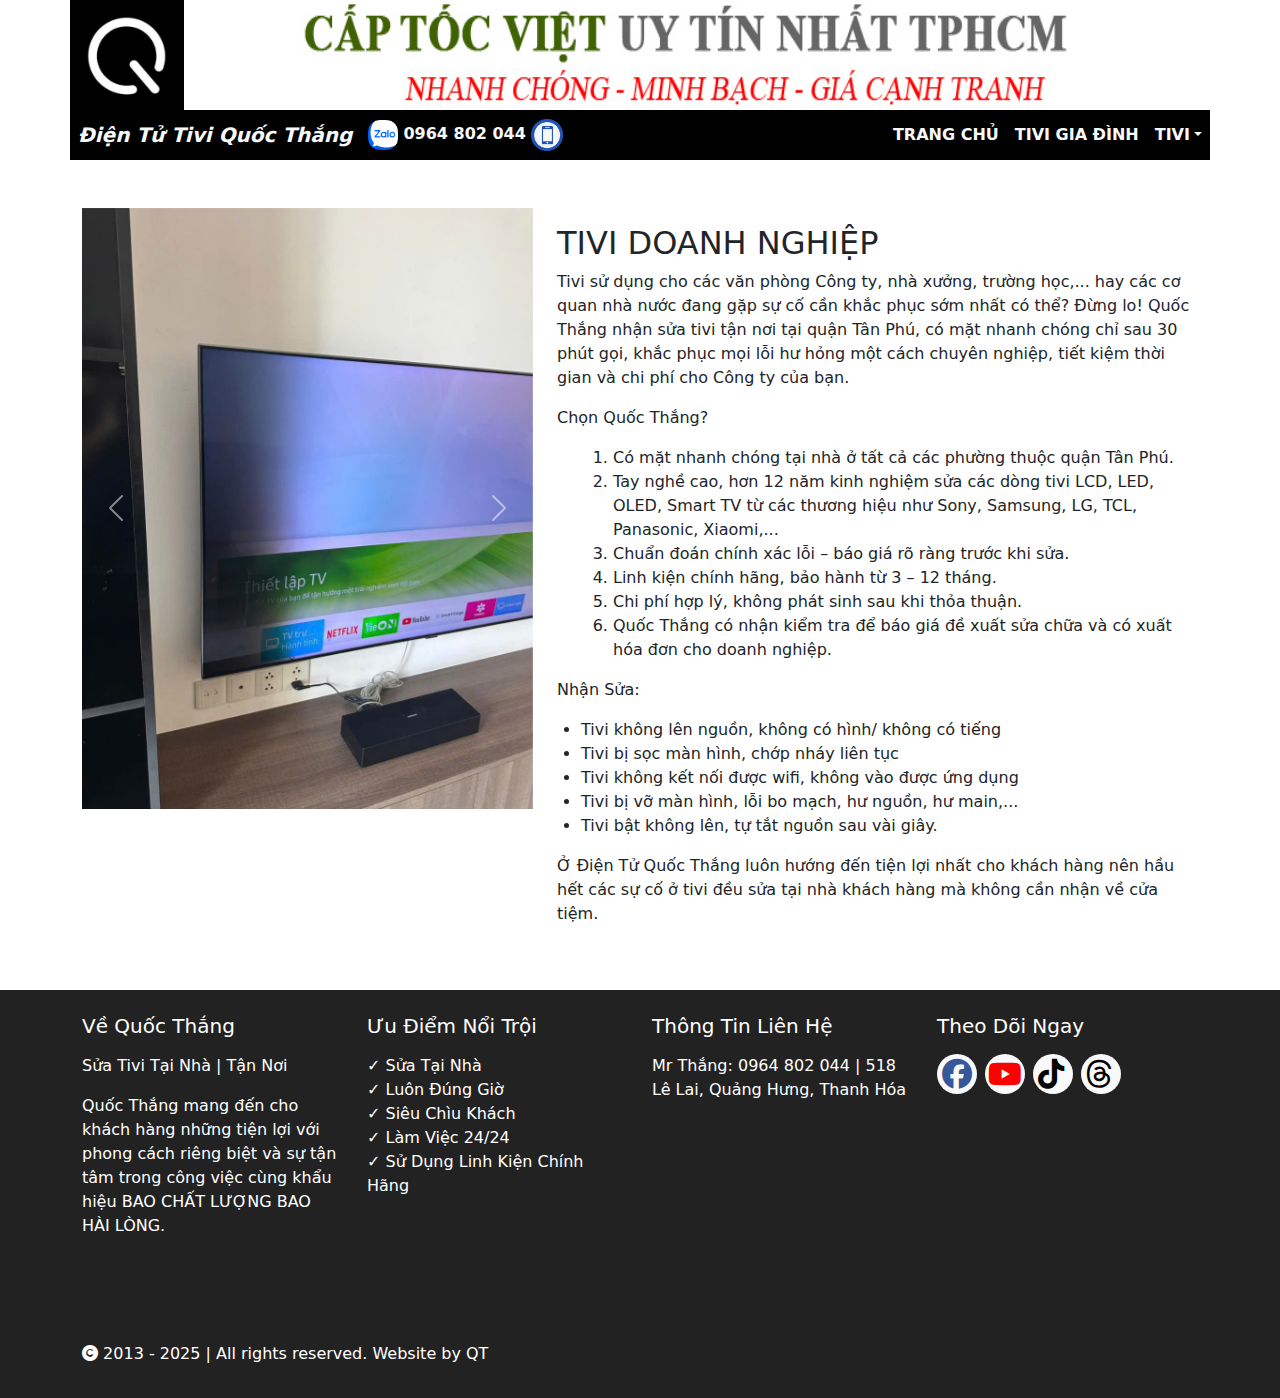
<file: tivi-doanh-nghiep.html>
<!DOCTYPE html>
<html lang="en">
<head>
    <meta charset="UTF-8">
    <meta name="viewport" content="width=device-width, initial-scale=1.0">
    <title>Điện Tử Quốc Thắng</title>
    <link rel="stylesheet" href="./css/style.css">
    <link rel="stylesheet" href="./css/detail.css">
    <link rel="stylesheet" href="https://cdnjs.cloudflare.com/ajax/libs/font-awesome/6.7.2/css/all.min.css">
    <link rel="stylesheet"  href="https://cdn.jsdelivr.net/npm/swiper@11/swiper-bundle.min.css"/>
    <script src="https://cdn.jsdelivr.net/npm/swiper@11/swiper-bundle.min.js"></script>
    <link href="https://cdn.jsdelivr.net/npm/bootstrap@5.3.0/dist/css/bootstrap.min.css" rel="stylesheet">
</head>
<body>
    <div class="container p-0">
        <div class="banner ">
            <div class="d-flex">
    
                <img src="./img/logo.png" alt="" class="logo" width="10%">
                <img src="./img/captocviet_sl1062.jpg" alt="" class="slogan" width="90%">
            </div>
        </div>
    </div>
    <!-- Header -->
    <div class="container header bg-color-primary">
        <nav class="navbar navbar-expand-lg p-0">
            <img src="./img/logo.png" alt="" class="logo d-none" >
            <a class="navbar-brand m-0 ps-2 pe-2 fst-italic fw-bold text-light" href="./index.html">
                Điện Tử Tivi Quốc Thắng
            </a>
            <div class="info p-2">
                <a href="https://zalo.me/0964802044">
                    <img src="./img/icon-zalo.png" alt="Zalo"  class="zalo">
                    <strong class="text-light">0964 802 044</strong>
                </a>
                <a href="tel:0964802044" >
                    <img src="./img/phone.png" alt="Call" class="call">
                </a>
            </div>
            <button class="navbar-toggler" type="button" data-bs-toggle="offcanvas" data-bs-target="#mobileMenu" aria-controls="mobileMenu">
                <i class="fa-solid fa-bars"></i>
            </button>
            <div class="offcanvas offcanvas-start bg-color-primary " tabindex="-1" id="mobileMenu">
                <div class="offcanvas-header">
                    <h5 class="offcanvas-title text-light">ĐIỆN TỬ TIVI Quốc Thắng</h5>
                    <button type="button" class="btn-close" data-bs-dismiss="offcanvas"></button>
                </div>
                <div class="offcanvas-body justify-content-end">
                    <ul class="navbar-nav">
                        <li class="nav-item">
                            <a class="nav-link active text-light" href="./index.html">TRANG CHỦ</a>
                        </li>
                        <li class="nav-item">
                            <a class="nav-link text-light" href="./tivi-gia-dinh.html">TIVI GIA ĐÌNH</a>
                        </li>
                        <li class="nav-item dropdown">
                            <a class="nav-link dropdown-toggle text-light" data-bs-toggle="dropdown" href="#" role="button" aria-expanded="false">TIVI</a>
                            <ul class="dropdown-menu text-light">
                              <li><a class="dropdown-item" href="./tivi-gia-dinh.html">TIVI Gia Đình</a></li>
                              <li><a class="dropdown-item" href="./tivi-doanh-nghiep.html">TIVI Doanh Nghiệp</a></li>
                              <li><a class="dropdown-item" href="./tivi-quang-cao.html">TIVI Quảng Cáo</a></li>
                            </ul>
                          </li>
                        
                    </ul>
                </div>
            </div>
        </nav>
    </div>
    <div class="container my-5">
        <div class="row">
            <!-- Hình ảnh -->
            <div class="col-12 col-md-6 col-lg-5">
                <div id="carouselExampleInterval" class="carousel slide" data-bs-ride="carousel">
                    <div class="carousel-inner">
                        <div class="carousel-item active" data-bs-interval="10000">
                            <img src="./img/tivi-1.jpg" class="d-block w-100" alt="...">
                        </div>
                        <div class="carousel-item" data-bs-interval="2000">
                            <img src="./img/tivi-2.jpg" class="d-block w-100" alt="...">
                        </div>
                        <div class="carousel-item">
                            <img src="./img/tivi-3.jpg" class="d-block w-100" alt="...">
                        </div>
                        <div class="carousel-item">
                            <img src="./img/tivi-4.jpg" class="d-block w-100" alt="...">
                        </div>
                        <div class="carousel-item">
                            <img src="./img/tivi-5.jpg" class="d-block w-100" alt="...">
                        </div>
                        <div class="carousel-item">
                            <img src="./img/tivi-6.jpg" class="d-block w-100" alt="...">
                        </div>
                        <div class="carousel-item" data-bs-interval="2000">
                            <img src="./img/tivi-7.jpg" class="d-block w-100" alt="...">
                        </div>
                        <div class="carousel-item">
                            <img src="./img/tivi-8.jpg" class="d-block w-100" alt="...">
                        </div>
                        <div class="carousel-item">
                            <img src="./img/tivi-9.jpg" class="d-block w-100" alt="...">
                        </div>
                        <div class="carousel-item">
                            <img src="./img/tivi-10.jpg" class="d-block w-100" alt="...">
                        </div>
                        <div class="carousel-item">
                            <img src="./img/tivi-11.jpg" class="d-block w-100" alt="...">
                        </div>
                        <div class="carousel-item">
                            <img src="./img/tivi-12.jpg" class="d-block w-100" alt="...">
                        </div>
                        <div class="carousel-item">
                            <img src="./img/tivi-13.jpg" class="d-block w-100" alt="...">
                        </div>
                    </div>
                    <button class="carousel-control-prev" type="button" data-bs-target="#carouselExampleInterval" data-bs-slide="prev">
                      <span class="carousel-control-prev-icon" aria-hidden="true"></span>
                      <span class="visually-hidden">Previous</span>
                    </button>
                    <button class="carousel-control-next" type="button" data-bs-target="#carouselExampleInterval" data-bs-slide="next">
                      <span class="carousel-control-next-icon" aria-hidden="true"></span>
                      <span class="visually-hidden">Next</span>
                    </button>
                  </div>
            </div>

            <!-- Nội dung -->
            <div class="col-12 col-md-6 col-lg-7">
                <div class="content-box mt-3">
                    <h2>TIVI DOANH NGHIỆP</h2>
                    <p>Tivi sử dụng cho các văn phòng Công ty, nhà xưởng, trường học,... hay các cơ quan nhà nước đang gặp sự cố cần khắc phục sớm nhất có thể? Đừng lo! Quốc Thắng nhận sửa tivi tận nơi tại quận Tân Phú, có mặt nhanh chóng chỉ sau 30 phút gọi, khắc phục mọi lỗi hư hỏng một cách chuyên nghiệp, tiết kiệm thời gian và chi phí cho Công ty của bạn.</p>
                    <p>Chọn Quốc Thắng?</p>
                    <ol class="ms-4">
                        <li>
                            Có mặt nhanh chóng tại nhà ở tất cả các phường thuộc quận Tân Phú.
                        </li>
                        <li>
                            Tay nghề cao, hơn 12 năm kinh nghiệm sửa các dòng tivi LCD, LED, OLED, Smart TV từ các thương hiệu như Sony, Samsung, LG, TCL, Panasonic, Xiaomi,...
                        </li>
                        <li>
                            Chuẩn đoán chính xác lỗi – báo giá rõ ràng trước khi sửa.
                        </li>
                        <li>
                            Linh kiện chính hãng, bảo hành từ 3 – 12 tháng.
                        </li>
                        <li>
                            Chi phí hợp lý, không phát sinh sau khi thỏa thuận.
                        </li>
                        <li>
                            Quốc Thắng có nhận kiểm tra để báo giá đề xuất sửa chữa và có xuất hóa đơn cho doanh nghiệp.
                        </li>
                    </ol>
                    <p>Nhận Sửa:</p>
                    <ul class="ms-4">
                        <li>
                            Tivi không lên nguồn, không có hình/ không có tiếng
                        </li>
                        <li>
                            Tivi bị sọc màn hình, chớp nháy liên tục
                        </li>
                        <li>
                            Tivi không kết nối được wifi, không vào được ứng dụng
                        </li>
                        <li>
                            Tivi bị vỡ màn hình, lỗi bo mạch, hư nguồn, hư main,...
                        </li>
                        <li>
                            Tivi bật không lên, tự tắt nguồn sau vài giây.
                        </li>
                    </ul>
                    <p>Ở Điện Tử Quốc Thắng luôn hướng đến tiện lợi nhất cho khách hàng nên hầu hết các sự cố ở tivi đều sửa tại nhà khách hàng mà không cần nhận về cửa tiệm.</p>
                </div>
            </div>
        </div>
    </div>
    <footer class="bg-color-second text-white py-4">
        <div class="container">
            <div class="row">
            <!-- Về Chúng Tôi -->
                <div class="col-md-3">
                    <h5 class="mb-3">Về Quốc Thắng</h5>
                    <p>Sửa Tivi Tại Nhà | Tận Nơi</p>
                    <p>Quốc Thắng mang đến cho khách hàng những tiện lợi với phong cách riêng biệt và sự tận tâm trong công việc cùng khẩu hiệu BAO CHẤT LƯỢNG BAO HÀI LÒNG.</p>
                </div>
        
                <!-- Ưu Điểm Nổi Trội -->
                <div class="col-md-3">
                <h5 class="mb-3">Ưu Điểm Nổi Trội</h5>
                <ul class="list-unstyled">
                    <li>✓ Sửa Tại Nhà</li>
                    <li>✓ Luôn Đúng Giờ</li>
                    <li>✓ Siêu Chìu Khách</li>
                    <li>✓ Làm Việc 24/24</li>
                    <li>✓ Sử Dụng Linh Kiện Chính Hãng</li>
                </ul>
                </div>
        
                <!-- Thông Tin Liên Hệ -->
                <div class="col-md-3">
                    <h5 class="mb-3">Thông Tin Liên Hệ</h5>
                    <p>Mr Thắng: 0964 802 044 | 518 Lê Lai, Quảng Hưng, Thanh Hóa</p>
                    <div class="map-container" style="position: relative; overflow: hidden; height: 200px;">
                        <iframe
                            src="https://www.google.com/maps/embed?pb=!1m18!1m12!1m3!1d3754.160400486462!2d105.79877789999999!3d19.7907954!2m3!1f0!2f0!3f0!3m2!1i1024!2i768!4f13.1!3m3!1m2!1s0x3136571f70b2e965%3A0xfac7b99a1d546a56!2zU-G7rEEgVElWSSDhu54gVEhBTkggSMOTQSB8IFPhu6xBIFRJVkkgR-G6pk4gxJDDglkgfCBDSFVZw4pOIFPhu6xBIFRJVkkgVOG6rE4gTsagSSAtIFThuqBJIE5Iw4AgS0jDgUNIIEjDgE5HIHwgTcOATiBIw4xOSCAtIMSQw4hOIExFRCAtIEJPIE3huqBDSA!5e0!3m2!1svi!2s!4v1750686180565!5m2!1svi!2s"
                            width="100%" height="100%" style="border: 0;" allowfullscreen="" loading="lazy"
                            referrerpolicy="no-referrer-when-downgrade"></iframe>
                    </div>
                </div>
        
                <!-- Theo Dõi Chúng Tôi -->
                <div class="col-md-3">
                    <h5 class="mb-3">Theo Dõi Ngay</h5>
                    <div class="d-flex logo">
                        <a href="https://www.facebook.com/chamlaco" class="bg-light rounded-circle btn-sm me-2"><i class="fa-brands fa-facebook logo-facebook"></i></i></a>
                        <a href="#" class="bg-light rounded-circle btn-sm me-2"><i class="fa-brands fa-youtube logo-youtube"></i></a>
                        <a href="#" class="bg-light rounded-circle btn-sm me-2"><i class="fa-brands fa-tiktok logo-tiktok"></i></a>
                        <a href="#" class="bg-light rounded-circle btn-sm me-2"><i class="fa-brands fa-threads logo-threads"></i></a>
                    </div>
                    
                </div>
                <div class="col-12 mt-4 mb-2">
                    <i class="fa-solid fa-copyright"></i> 2013 - 2025 | All rights reserved. Website by QT
                </div>
            </div>
        </div>
    </footer>

    <script src="./js/script.js"></script>
    <script src="https://cdn.jsdelivr.net/npm/bootstrap@5.3.0/dist/js/bootstrap.bundle.min.js"></script>
</body>
</html>
</file>
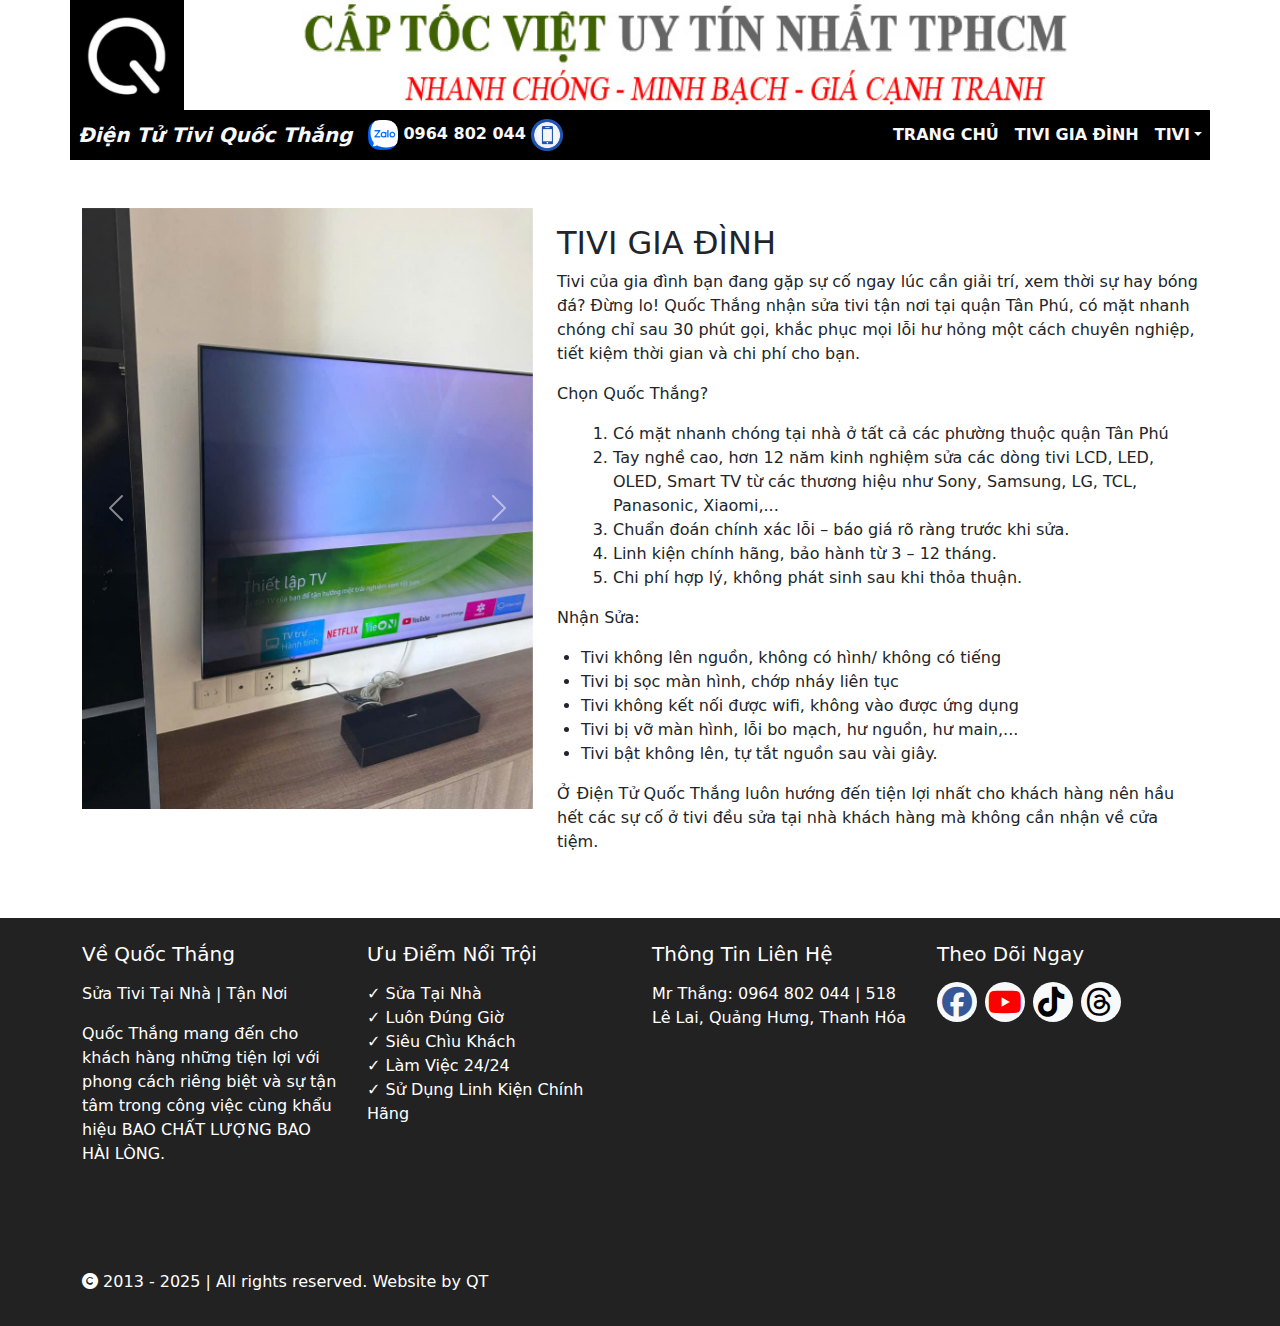
<file: tivi-gia-dinh.html>
<!DOCTYPE html>
<html lang="en">
<head>
    <meta charset="UTF-8">
    <meta name="viewport" content="width=device-width, initial-scale=1.0">
    <title>Điện Tử Quốc Thắng</title>
    <link rel="stylesheet" href="./css/style.css">
    <link rel="stylesheet" href="./css/detail.css">
    <link rel="stylesheet" href="https://cdnjs.cloudflare.com/ajax/libs/font-awesome/6.7.2/css/all.min.css">
    <link rel="stylesheet"  href="https://cdn.jsdelivr.net/npm/swiper@11/swiper-bundle.min.css"/>
    <script src="https://cdn.jsdelivr.net/npm/swiper@11/swiper-bundle.min.js"></script>
    <link href="https://cdn.jsdelivr.net/npm/bootstrap@5.3.0/dist/css/bootstrap.min.css" rel="stylesheet">
</head>
<body>
    <div class="container p-0">
        <div class="banner ">
            <div class="d-flex">
    
                <img src="./img/logo.png" alt="" class="logo" width="10%">
                <img src="./img/captocviet_sl1062.jpg" alt="" class="slogan" width="90%">
            </div>
        </div>
    </div>
    <!-- Header -->
    <div class="container header bg-color-primary">
        <nav class="navbar navbar-expand-lg p-0">
            <img src="./img/logo.png" alt="" class="logo d-none" >
            <a class="navbar-brand m-0 ps-2 pe-2 fst-italic fw-bold text-light" href="./index.html">
                Điện Tử Tivi Quốc Thắng
            </a>
            <div class="info p-2">
                <a href="https://zalo.me/0964802044">
                    <img src="./img/icon-zalo.png" alt="Zalo"  class="zalo">
                    <strong class="text-light">0964 802 044</strong>
                </a>
                <a href="tel:0964802044" >
                    <img src="./img/phone.png" alt="Call" class="call">
                </a>
            </div>
            <button class="navbar-toggler" type="button" data-bs-toggle="offcanvas" data-bs-target="#mobileMenu" aria-controls="mobileMenu">
                <i class="fa-solid fa-bars"></i>
            </button>
            <div class="offcanvas offcanvas-start bg-color-primary " tabindex="-1" id="mobileMenu">
                <div class="offcanvas-header">
                    <h5 class="offcanvas-title text-light">ĐIỆN TỬ TIVI Quốc Thắng</h5>
                    <button type="button" class="btn-close" data-bs-dismiss="offcanvas"></button>
                </div>
                <div class="offcanvas-body justify-content-end">
                    <ul class="navbar-nav">
                        <li class="nav-item">
                            <a class="nav-link active text-light" href="./index.html">TRANG CHỦ</a>
                        </li>
                        <li class="nav-item">
                            <a class="nav-link text-light" href="./tivi-gia-dinh.html">TIVI GIA ĐÌNH</a>
                        </li>
                        <li class="nav-item dropdown">
                            <a class="nav-link dropdown-toggle text-light" data-bs-toggle="dropdown" href="#" role="button" aria-expanded="false">TIVI</a>
                            <ul class="dropdown-menu text-light">
                              <li><a class="dropdown-item" href="./tivi-gia-dinh.html">TIVI Gia Đình</a></li>
                              <li><a class="dropdown-item" href="./tivi-doanh-nghiep.html">TIVI Doanh Nghiệp</a></li>
                              <li><a class="dropdown-item" href="./tivi-quang-cao.html">TIVI Quảng Cáo</a></li>
                            </ul>
                          </li>
                        
                    </ul>
                </div>
            </div>
        </nav>
    </div>
    <div class="container my-5">
        <div class="row">
            <!-- Hình ảnh -->
            <div class="col-12 col-md-6 col-lg-5">
                <div id="carouselExampleInterval" class="carousel slide" data-bs-ride="carousel">
                    <div class="carousel-inner">
                        <div class="carousel-item active" data-bs-interval="10000">
                            <img src="./img/tivi-1.jpg" class="d-block w-100" alt="...">
                        </div>
                        <div class="carousel-item" data-bs-interval="2000">
                            <img src="./img/tivi-2.jpg" class="d-block w-100" alt="...">
                        </div>
                        <div class="carousel-item">
                            <img src="./img/tivi-3.jpg" class="d-block w-100" alt="...">
                        </div>
                        <div class="carousel-item">
                            <img src="./img/tivi-4.jpg" class="d-block w-100" alt="...">
                        </div>
                        <div class="carousel-item">
                            <img src="./img/tivi-5.jpg" class="d-block w-100" alt="...">
                        </div>
                        <div class="carousel-item">
                            <img src="./img/tivi-6.jpg" class="d-block w-100" alt="...">
                        </div>
                        <div class="carousel-item" data-bs-interval="2000">
                            <img src="./img/tivi-7.jpg" class="d-block w-100" alt="...">
                        </div>
                        <div class="carousel-item">
                            <img src="./img/tivi-8.jpg" class="d-block w-100" alt="...">
                        </div>
                        <div class="carousel-item">
                            <img src="./img/tivi-9.jpg" class="d-block w-100" alt="...">
                        </div>
                        <div class="carousel-item">
                            <img src="./img/tivi-10.jpg" class="d-block w-100" alt="...">
                        </div>
                        <div class="carousel-item">
                            <img src="./img/tivi-11.jpg" class="d-block w-100" alt="...">
                        </div>
                        <div class="carousel-item">
                            <img src="./img/tivi-12.jpg" class="d-block w-100" alt="...">
                        </div>
                        <div class="carousel-item">
                            <img src="./img/tivi-13.jpg" class="d-block w-100" alt="...">
                        </div>
                    </div>
                    <button class="carousel-control-prev" type="button" data-bs-target="#carouselExampleInterval" data-bs-slide="prev">
                      <span class="carousel-control-prev-icon" aria-hidden="true"></span>
                      <span class="visually-hidden">Previous</span>
                    </button>
                    <button class="carousel-control-next" type="button" data-bs-target="#carouselExampleInterval" data-bs-slide="next">
                      <span class="carousel-control-next-icon" aria-hidden="true"></span>
                      <span class="visually-hidden">Next</span>
                    </button>
                  </div>
            </div>

            <!-- Nội dung -->
            <div class="col-12 col-md-6 col-lg-7">
                <div class="content-box mt-3">
                    <h2>TIVI GIA ĐÌNH</h2>
                    <p>Tivi của gia đình bạn đang gặp sự cố ngay lúc cần giải trí, xem thời sự hay bóng đá? Đừng lo! Quốc Thắng nhận sửa tivi tận nơi tại quận Tân Phú, có mặt nhanh chóng chỉ sau 30 phút gọi, khắc phục mọi lỗi hư hỏng một cách chuyên nghiệp, tiết kiệm thời gian và chi phí cho bạn.</p>
                    <p>Chọn Quốc Thắng?</p>
                    <ol class="ms-4">
                        <li>
                            Có mặt nhanh chóng tại nhà ở tất cả các phường thuộc quận Tân Phú                        </li>
                        <li>
                            Tay nghề cao, hơn 12 năm kinh nghiệm sửa các dòng tivi LCD, LED, OLED, Smart TV từ các thương hiệu như Sony, Samsung, LG, TCL, Panasonic, Xiaomi,...
                        </li>
                        <li>
                            Chuẩn đoán chính xác lỗi – báo giá rõ ràng trước khi sửa.
                        </li>
                        <li>
                            Linh kiện chính hãng, bảo hành từ 3 – 12 tháng.
                        </li>
                        <li>
                            Chi phí hợp lý, không phát sinh sau khi thỏa thuận.
                        </li>
                    </ol>
                    <p>Nhận Sửa:</p>
                    <ul class="ms-4">
                        <li>
                            Tivi không lên nguồn, không có hình/ không có tiếng
                        </li>
                        <li>
                            Tivi bị sọc màn hình, chớp nháy liên tục
                        </li>
                        <li>
                            Tivi không kết nối được wifi, không vào được ứng dụng
                        </li>
                        <li>
                            Tivi bị vỡ màn hình, lỗi bo mạch, hư nguồn, hư main,...
                        </li>
                        <li>
                            Tivi bật không lên, tự tắt nguồn sau vài giây.
                        </li>
                    </ul>
                    <p>Ở Điện Tử Quốc Thắng luôn hướng đến tiện lợi nhất cho khách hàng nên hầu hết các sự cố ở tivi đều sửa tại nhà khách hàng mà không cần nhận về cửa tiệm.</p>
                </div>
            </div>
        </div>
    </div>
    <footer class="bg-color-second text-white py-4">
        <div class="container">
            <div class="row">
            <!-- Về Chúng Tôi -->
                <div class="col-md-3">
                    <h5 class="mb-3">Về Quốc Thắng</h5>
                    <p>Sửa Tivi Tại Nhà | Tận Nơi</p>
                    <p>Quốc Thắng mang đến cho khách hàng những tiện lợi với phong cách riêng biệt và sự tận tâm trong công việc cùng khẩu hiệu BAO CHẤT LƯỢNG BAO HÀI LÒNG.</p>
                </div>
        
                <!-- Ưu Điểm Nổi Trội -->
                <div class="col-md-3">
                <h5 class="mb-3">Ưu Điểm Nổi Trội</h5>
                <ul class="list-unstyled">
                    <li>✓ Sửa Tại Nhà</li>
                    <li>✓ Luôn Đúng Giờ</li>
                    <li>✓ Siêu Chìu Khách</li>
                    <li>✓ Làm Việc 24/24</li>
                    <li>✓ Sử Dụng Linh Kiện Chính Hãng</li>
                </ul>
                </div>
        
                <!-- Thông Tin Liên Hệ -->
                <div class="col-md-3">
                    <h5 class="mb-3">Thông Tin Liên Hệ</h5>
                    <p>Mr Thắng: 0964 802 044 | 518 Lê Lai, Quảng Hưng, Thanh Hóa</p>
                    <div class="map-container" style="position: relative; overflow: hidden; height: 200px;">
                        <iframe
                            src="https://www.google.com/maps/embed?pb=!1m18!1m12!1m3!1d3754.160400486462!2d105.79877789999999!3d19.7907954!2m3!1f0!2f0!3f0!3m2!1i1024!2i768!4f13.1!3m3!1m2!1s0x3136571f70b2e965%3A0xfac7b99a1d546a56!2zU-G7rEEgVElWSSDhu54gVEhBTkggSMOTQSB8IFPhu6xBIFRJVkkgR-G6pk4gxJDDglkgfCBDSFVZw4pOIFPhu6xBIFRJVkkgVOG6rE4gTsagSSAtIFThuqBJIE5Iw4AgS0jDgUNIIEjDgE5HIHwgTcOATiBIw4xOSCAtIMSQw4hOIExFRCAtIEJPIE3huqBDSA!5e0!3m2!1svi!2s!4v1750686180565!5m2!1svi!2s"
                            width="100%" height="100%" style="border: 0;" allowfullscreen="" loading="lazy"
                            referrerpolicy="no-referrer-when-downgrade"></iframe>
                    </div>
                </div>
        
                <!-- Theo Dõi Chúng Tôi -->
                <div class="col-md-3">
                    <h5 class="mb-3">Theo Dõi Ngay</h5>
                    <div class="d-flex logo">
                        <a href="https://www.facebook.com/chamlaco" class="bg-light rounded-circle btn-sm me-2"><i class="fa-brands fa-facebook logo-facebook"></i></i></a>
                        <a href="#" class="bg-light rounded-circle btn-sm me-2"><i class="fa-brands fa-youtube logo-youtube"></i></a>
                        <a href="#" class="bg-light rounded-circle btn-sm me-2"><i class="fa-brands fa-tiktok logo-tiktok"></i></a>
                        <a href="#" class="bg-light rounded-circle btn-sm me-2"><i class="fa-brands fa-threads logo-threads"></i></a>
                    </div>
                    
                </div>
                <div class="col-12 mt-4 mb-2">
                    <i class="fa-solid fa-copyright"></i> 2013 - 2025 | All rights reserved. Website by QT
                </div>
            </div>
        </div>
    </footer>

    <script src="./js/script.js"></script>
    <script src="https://cdn.jsdelivr.net/npm/bootstrap@5.3.0/dist/js/bootstrap.bundle.min.js"></script>
</body>
</html>
</file>
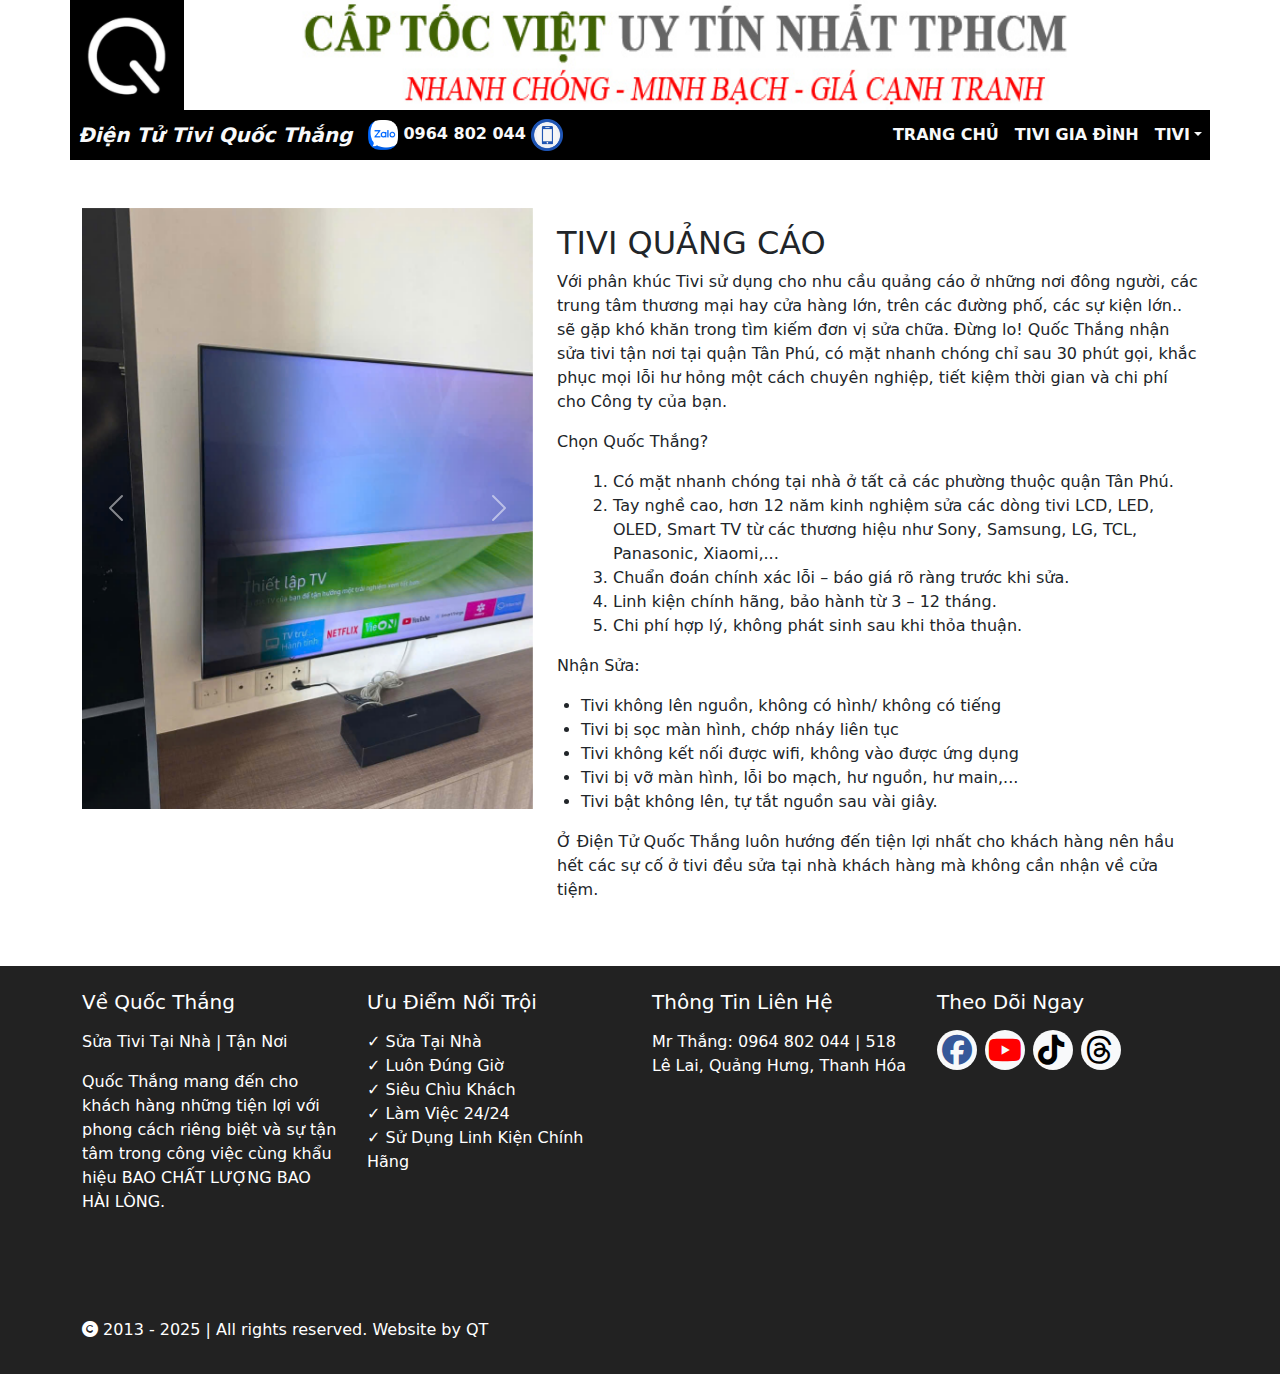
<file: tivi-quang-cao.html>
<!DOCTYPE html>
<html lang="en">
<head>
    <meta charset="UTF-8">
    <meta name="viewport" content="width=device-width, initial-scale=1.0">
    <title>Điện Tử Quốc Thắng</title>
    <link rel="stylesheet" href="./css/style.css">
    <link rel="stylesheet" href="./css/detail.css">
    <link rel="stylesheet" href="https://cdnjs.cloudflare.com/ajax/libs/font-awesome/6.7.2/css/all.min.css">
    <link rel="stylesheet"  href="https://cdn.jsdelivr.net/npm/swiper@11/swiper-bundle.min.css"/>
    <script src="https://cdn.jsdelivr.net/npm/swiper@11/swiper-bundle.min.js"></script>
    <link href="https://cdn.jsdelivr.net/npm/bootstrap@5.3.0/dist/css/bootstrap.min.css" rel="stylesheet">
</head>
<body>
    <div class="container p-0">
        <div class="banner ">
            <div class="d-flex">
    
                <img src="./img/logo.png" alt="" class="logo" width="10%">
                <img src="./img/captocviet_sl1062.jpg" alt="" class="slogan" width="90%">
            </div>
        </div>
    </div>
    <!-- Header -->
    <div class="container header bg-color-primary">
        <nav class="navbar navbar-expand-lg p-0">
            <img src="./img/logo.png" alt="" class="logo d-none" >
            <a class="navbar-brand m-0 ps-2 pe-2 fst-italic fw-bold text-light" href="./index.html">
                Điện Tử Tivi Quốc Thắng
            </a>
            <div class="info p-2">
                <a href="https://zalo.me/0964802044">
                    <img src="./img/icon-zalo.png" alt="Zalo"  class="zalo">
                    <strong class="text-light">0964 802 044</strong>
                </a>
                <a href="tel:0964802044" >
                    <img src="./img/phone.png" alt="Call" class="call">
                </a>
            </div>
            <button class="navbar-toggler" type="button" data-bs-toggle="offcanvas" data-bs-target="#mobileMenu" aria-controls="mobileMenu">
                <i class="fa-solid fa-bars"></i>
            </button>
            <div class="offcanvas offcanvas-start bg-color-primary " tabindex="-1" id="mobileMenu">
                <div class="offcanvas-header">
                    <h5 class="offcanvas-title text-light">ĐIỆN TỬ TIVI Quốc Thắng</h5>
                    <button type="button" class="btn-close" data-bs-dismiss="offcanvas"></button>
                </div>
                <div class="offcanvas-body justify-content-end">
                    <ul class="navbar-nav">
                        <li class="nav-item">
                            <a class="nav-link active text-light" href="./index.html">TRANG CHỦ</a>
                        </li>
                        <li class="nav-item">
                            <a class="nav-link text-light" href="./tivi-gia-dinh.html">TIVI GIA ĐÌNH</a>
                        </li>
                        <li class="nav-item dropdown">
                            <a class="nav-link dropdown-toggle text-light" data-bs-toggle="dropdown" href="#" role="button" aria-expanded="false">TIVI</a>
                            <ul class="dropdown-menu text-light">
                              <li><a class="dropdown-item" href="./tivi-gia-dinh.html">TIVI Gia Đình</a></li>
                              <li><a class="dropdown-item" href="./tivi-doanh-nghiep.html">TIVI Doanh Nghiệp</a></li>
                              <li><a class="dropdown-item" href="./tivi-quang-cao.html">TIVI Quảng Cáo</a></li>
                            </ul>
                          </li>
                        
                    </ul>
                </div>
            </div>
        </nav>
    </div>
    <div class="container my-5">
        <div class="row">
            <!-- Hình ảnh -->
            <div class="col-12 col-md-6 col-lg-5">
                <div id="carouselExampleInterval" class="carousel slide" data-bs-ride="carousel">
                    <div class="carousel-inner">
                        <div class="carousel-item active" data-bs-interval="10000">
                            <img src="./img/tivi-1.jpg" class="d-block w-100" alt="...">
                        </div>
                        <div class="carousel-item" data-bs-interval="2000">
                            <img src="./img/tivi-2.jpg" class="d-block w-100" alt="...">
                        </div>
                        <div class="carousel-item">
                            <img src="./img/tivi-3.jpg" class="d-block w-100" alt="...">
                        </div>
                        <div class="carousel-item">
                            <img src="./img/tivi-4.jpg" class="d-block w-100" alt="...">
                        </div>
                        <div class="carousel-item">
                            <img src="./img/tivi-5.jpg" class="d-block w-100" alt="...">
                        </div>
                        <div class="carousel-item">
                            <img src="./img/tivi-6.jpg" class="d-block w-100" alt="...">
                        </div>
                        <div class="carousel-item" data-bs-interval="2000">
                            <img src="./img/tivi-7.jpg" class="d-block w-100" alt="...">
                        </div>
                        <div class="carousel-item">
                            <img src="./img/tivi-8.jpg" class="d-block w-100" alt="...">
                        </div>
                        <div class="carousel-item">
                            <img src="./img/tivi-9.jpg" class="d-block w-100" alt="...">
                        </div>
                        <div class="carousel-item">
                            <img src="./img/tivi-10.jpg" class="d-block w-100" alt="...">
                        </div>
                        <div class="carousel-item">
                            <img src="./img/tivi-11.jpg" class="d-block w-100" alt="...">
                        </div>
                        <div class="carousel-item">
                            <img src="./img/tivi-12.jpg" class="d-block w-100" alt="...">
                        </div>
                        <div class="carousel-item">
                            <img src="./img/tivi-13.jpg" class="d-block w-100" alt="...">
                        </div>
                    </div>
                    <button class="carousel-control-prev" type="button" data-bs-target="#carouselExampleInterval" data-bs-slide="prev">
                      <span class="carousel-control-prev-icon" aria-hidden="true"></span>
                      <span class="visually-hidden">Previous</span>
                    </button>
                    <button class="carousel-control-next" type="button" data-bs-target="#carouselExampleInterval" data-bs-slide="next">
                      <span class="carousel-control-next-icon" aria-hidden="true"></span>
                      <span class="visually-hidden">Next</span>
                    </button>
                  </div>
            </div>

            <!-- Nội dung -->
            <div class="col-12 col-md-6 col-lg-7">
                <div class="content-box mt-3">
                    <h2>TIVI QUẢNG CÁO</h2>
                    <p>Với phân khúc Tivi sử dụng cho nhu cầu quảng cáo ở những nơi đông người, các trung tâm thương mại hay cửa hàng lớn, trên các đường phố, các sự kiện lớn.. sẽ gặp khó khăn trong tìm kiếm đơn vị sửa chữa. Đừng lo! Quốc Thắng nhận sửa tivi tận nơi tại quận Tân Phú, có mặt nhanh chóng chỉ sau 30 phút gọi, khắc phục mọi lỗi hư hỏng một cách chuyên nghiệp, tiết kiệm thời gian và chi phí cho Công ty của bạn.</p>
                    <p>Chọn Quốc Thắng?</p>
                    <ol class="ms-4">
                        <li>
                            Có mặt nhanh chóng tại nhà ở tất cả các phường thuộc quận Tân Phú.
                        </li>
                        <li>
                            Tay nghề cao, hơn 12 năm kinh nghiệm sửa các dòng tivi LCD, LED, OLED, Smart TV từ các thương hiệu như Sony, Samsung, LG, TCL, Panasonic, Xiaomi,...
                        </li>
                        <li>
                            Chuẩn đoán chính xác lỗi – báo giá rõ ràng trước khi sửa.
                        </li>
                        <li>
                            Linh kiện chính hãng, bảo hành từ 3 – 12 tháng.
                        </li>
                        <li>
                            Chi phí hợp lý, không phát sinh sau khi thỏa thuận.
                        </li>
                    </ol>
                    <p>Nhận Sửa:</p>
                    <ul class="ms-4">
                        <li>
                            Tivi không lên nguồn, không có hình/ không có tiếng
                        </li>
                        <li>
                            Tivi bị sọc màn hình, chớp nháy liên tục
                        </li>
                        <li>
                            Tivi không kết nối được wifi, không vào được ứng dụng
                        </li>
                        <li>
                            Tivi bị vỡ màn hình, lỗi bo mạch, hư nguồn, hư main,...
                        </li>
                        <li>
                            Tivi bật không lên, tự tắt nguồn sau vài giây.
                        </li>
                    </ul>
                    <p>Ở Điện Tử Quốc Thắng luôn hướng đến tiện lợi nhất cho khách hàng nên hầu hết các sự cố ở tivi đều sửa tại nhà khách hàng mà không cần nhận về cửa tiệm.</p>
                </div>
            </div>
        </div>
    </div>
    <footer class="bg-color-second text-white py-4">
        <div class="container">
            <div class="row">
            <!-- Về Chúng Tôi -->
                <div class="col-md-3">
                    <h5 class="mb-3">Về Quốc Thắng</h5>
                    <p>Sửa Tivi Tại Nhà | Tận Nơi</p>
                    <p>Quốc Thắng mang đến cho khách hàng những tiện lợi với phong cách riêng biệt và sự tận tâm trong công việc cùng khẩu hiệu BAO CHẤT LƯỢNG BAO HÀI LÒNG.</p>
                </div>
        
                <!-- Ưu Điểm Nổi Trội -->
                <div class="col-md-3">
                <h5 class="mb-3">Ưu Điểm Nổi Trội</h5>
                <ul class="list-unstyled">
                    <li>✓ Sửa Tại Nhà</li>
                    <li>✓ Luôn Đúng Giờ</li>
                    <li>✓ Siêu Chìu Khách</li>
                    <li>✓ Làm Việc 24/24</li>
                    <li>✓ Sử Dụng Linh Kiện Chính Hãng</li>
                </ul>
                </div>
        
                <!-- Thông Tin Liên Hệ -->
                <div class="col-md-3">
                    <h5 class="mb-3">Thông Tin Liên Hệ</h5>
                    <p>Mr Thắng: 0964 802 044 | 518 Lê Lai, Quảng Hưng, Thanh Hóa</p>
                    <div class="map-container" style="position: relative; overflow: hidden; height: 200px;">
                        <iframe
                            src="https://www.google.com/maps/embed?pb=!1m18!1m12!1m3!1d3754.160400486462!2d105.79877789999999!3d19.7907954!2m3!1f0!2f0!3f0!3m2!1i1024!2i768!4f13.1!3m3!1m2!1s0x3136571f70b2e965%3A0xfac7b99a1d546a56!2zU-G7rEEgVElWSSDhu54gVEhBTkggSMOTQSB8IFPhu6xBIFRJVkkgR-G6pk4gxJDDglkgfCBDSFVZw4pOIFPhu6xBIFRJVkkgVOG6rE4gTsagSSAtIFThuqBJIE5Iw4AgS0jDgUNIIEjDgE5HIHwgTcOATiBIw4xOSCAtIMSQw4hOIExFRCAtIEJPIE3huqBDSA!5e0!3m2!1svi!2s!4v1750686180565!5m2!1svi!2s"
                            width="100%" height="100%" style="border: 0;" allowfullscreen="" loading="lazy"
                            referrerpolicy="no-referrer-when-downgrade"></iframe>
                    </div>
                </div>
        
                <!-- Theo Dõi Chúng Tôi -->
                <div class="col-md-3">
                    <h5 class="mb-3">Theo Dõi Ngay</h5>
                    <div class="d-flex logo">
                        <a href="https://www.facebook.com/chamlaco" class="bg-light rounded-circle btn-sm me-2"><i class="fa-brands fa-facebook logo-facebook"></i></i></a>
                        <a href="#" class="bg-light rounded-circle btn-sm me-2"><i class="fa-brands fa-youtube logo-youtube"></i></a>
                        <a href="#" class="bg-light rounded-circle btn-sm me-2"><i class="fa-brands fa-tiktok logo-tiktok"></i></a>
                        <a href="#" class="bg-light rounded-circle btn-sm me-2"><i class="fa-brands fa-threads logo-threads"></i></a>
                    </div>
                    
                </div>
                <div class="col-12 mt-4 mb-2">
                    <i class="fa-solid fa-copyright"></i> 2013 - 2025 | All rights reserved. Website by QT
                </div>
            </div>
        </div>
    </footer>

    <script src="./js/script.js"></script>
    <script src="https://cdn.jsdelivr.net/npm/bootstrap@5.3.0/dist/js/bootstrap.bundle.min.js"></script>
</body>
</html>
</file>
<file: css/style.css>
:root {
    --color-primary: #000000; /* Màu primary */
    --color-second:#222222;
    --color-third:#eeeeee;; 
    --color-fouth:#5d5d5d;
}
.color-primary{
    color: var(--color-primary) !important;
}
.color-second{
    color: var(--color-second) !important;
}
.color-third{
    color: var(--color-third) !important;
}
.color-fouth{
    color: var(--color-fouth) !important;
}
.bg-color-primary{
    background-color: var(--color-primary) !important;
}
.bg-color-second{
    background-color: var(--color-second) !important;
}
.bg-color-fouth{
    background-color: var(--color-fouth) !important;
}
ul{
    padding: 0 !important;
  }
a{
    text-decoration: none !important;
}
img{
    border-radius: 0px !important;
    
}
/* Navbar */
.header{
    position: sticky;
    top: 0;
    z-index: 1000;
    padding: 0 !important;
    background-color:  rgb(209 209 209);
}
.navbar-brand {
    font-weight: 200;
}
.navbar {
    padding: 12px !important;
}
.navbar .logo{
    width: 50px;
}
.navbar .navbar-toggler{
    border: none;
}
.navbar-nav .nav-link {
    font-weight: 600;
    padding: 0.8rem;
}
.navbar-nav .nav-link.show,
.navbar-nav .nav-link.active {
    font-weight: bold;
    border-radius: 5px;
}
.navbar-nav .nav-link.show{
}
.navbar-nav .nav-link:hover{
    transition: 0.5s;
}
.offcanvas {
    background-color: white;
    color: black;
}

.offcanvas-header .btn-close {
    color: white;
}
.navbar-toggler i{
    color: white;
    font-size: 28px;
}
/* Slider Video */
.story-wrapper{
    width: 100%;
    overflow: hidden;
  }
  .story-list .story-item{
    margin-right: 12px !important;
  }
  
  
  .story-list .story-link .story-video {
    width: 100%;
    max-width: 300px;
    object-fit: contain;
    border-radius: 10px;
  }
  .story-list .story-item .story-title{
    position: absolute;
    bottom: 8px;
    left: 10%;
    color: white;
    font-size: 14px;
  }
  
  .swiper-button-prev:after, .swiper-rtl .swiper-button-next:after ,
  .swiper-button-next:after, .swiper-rtl .swiper-button-prev:after {
    color: var(--color-third);
  }
.about img{
    max-width: 400px;
    width: 100%;
}
.hidden {
    display: none;
  }

#toggle-button{
    border: none;
    padding: 4px 8px;
}
  /* Modal Styles */
  #storyModal.modal-fullscreen {
    display: none;
    position: fixed;
    top: 0;
    left: 0;
    width: 100%;
    height: 100%;
    background: rgba(0, 0, 0, 0.8);
    z-index: 1050;
    justify-content: center;
    align-items: center;
}
#storyModal.modal-fullscreen .title{
    position: absolute;
    color: white;
    top: 12%;
    left: 40%;
    font-size: 20px;   
    font-weight: bold;     
}
#storyModal.modal-fullscreen video {
    max-height: 80%;
    border-radius: 10px;
}

.modal-close {
    position: absolute;
    top: 20px;
    right: 20px;
    color: #fff;
    font-size: 40px;
    cursor: pointer;
}
#storyModal .navigate {
    position: absolute;
    top: 50%;
    transform: translateY(-50%);
    color: white;
    background: rgba(0, 0, 0, 0.5);
    border: none;
    cursor: pointer;
    z-index: 1060;
    border-radius: 50%;
    width: 50px;
    height: 50px;
}

#storyModal .navigate-left {
    left: 20%;
}

#storyModal .navigate-right {
    right: 20%;
}

#storyModal .navigate:hover {
    background: rgba(0, 0, 0, 0.8);
}
#storyModal .navigate i{
    font-size: 32px;
}

/* Model picture */
.img {
    position: relative;
    width: 33.33333%;
}
.img:nth-child(n+4) {
    display: none; /* Ẩn tất cả các ảnh từ ảnh thứ 4 trở đi */
}
.overlay {
    position: absolute;
    top: 0;
    left: 0;
    width: 100%;
    height: 100%;
    display: flex;
    align-items: center;
    justify-content: center;
    background: rgba(0, 0, 0, 0.5);
    color: white;
    opacity: 0;
    transition: opacity 0.3s;
}
.image-container .overlay {
    opacity: 1;
}
#feedbackModal,
#pictureModal.modal-fullscreen {
    display: none;
    position: fixed;
    top: 0;
    left: 0;
    width: 100%;
    height: 100%;
    background: rgba(0, 0, 0, 0.8);
    justify-content: center;
    align-items: center;
    z-index: 1050;
}
#feedbackModal img,
#pictureModal.modal-fullscreen img {
    max-width: 90%;
    max-height: 80%;
}
#feedbackModal .modal-close,
#pictureModal .modal-close {
    position: absolute;
    top: 20px;
    right: 20px;
    font-size: 30px;
    color: white;
    cursor: pointer;
}
#feedbackModal .navigate,
#pictureModal .navigate {
    position: absolute;
    top: 50%;
    transform: translateY(-50%);
    background: rgba(0, 0, 0, 0.5);
    border: none;
    color: white;
    font-size: 24px;
    cursor: pointer;
    padding: 10px;
}
#feedbackModal .navigate-left,
#pictureModal .navigate-left {
    left: 10px;
}
#feedbackModal .navigate-right,
#pictureModal .navigate-right {
    right: 10px;
}
/*  */
.service-card {
    text-align: center;
    padding: 12px;
    box-shadow: 0 4px 6px rgba(0, 0, 0, 0.1);
    border-radius: 10px;
    transition: transform 0.3s, box-shadow 0.3s;
    border: 1px solid #a9a9a9;
}
.service-card:hover {
    transform: translateY(-10px);
    box-shadow: 0 6px 12px rgba(0, 0, 0, 0.2);
}
.service-card img {
    width: 100%;
    height: 200px;
    border-radius: 10px;
    object-fit: cover;
    padding: 4px;
    aspect-ratio: 3 / 4;
}
.service-card .btn {
    margin-top: 10px;
    background-color: white;
    color: black;
    border: 1px solid black;
}
.service-card .btn:hover {
    background-color: black;
    color: white;
    border: 1px solid black;

}
.feature-section .image-container img {
    width: 100%;
    max-width: 500px;
    background-color: #fff;
    border: 1px solid #ddd;
    transition: transform 0.3s ease, box-shadow 0.3s ease;
    box-shadow: 0 4px 8px rgba(0, 0, 0, 0.1);
    object-fit: cover;
    aspect-ratio: 3 / 4;
  }
.feature-section .image-container img:hover {
    transform: scale(1.05);
    box-shadow: 0 8px 16px rgba(0, 0, 0, 0.2);
}
.feature-section {
    background-color: #f8f9fa;
    padding: 40px;
    border-radius: 10px;
    box-shadow: 0 4px 8px rgba(0, 0, 0, 0.1);
}
.feature-section h5 {
    font-weight: bold;
}
.feature-section p {
    color: #666;
    line-height: 1.6;
}
.list-review img{
    height: 100%;
    object-fit: cover;
    aspect-ratio: 3 / 4;
    border-radius: 10px;
}
/* Price */
.table-striped>tbody>tr:nth-of-type(odd)>*{
    background-color: var(--color-third);
}
/* Review */
.feedback{
    position: relative;
}
/* Footer */
footer .logo a{
    width: 40px;
    height: 40px;

}
footer .logo i{
    font-size: 30px;
    top: 5px;
    left: 5px;
    position: relative;
}
footer .logo .logo-facebook{
    color: #365899;
}
footer .logo .logo-youtube{
    color: #FF0000;
    left: 3px;
}
footer .logo .logo-tiktok{
    color: #010101;
}
footer .logo .logo-threads{
    color: black;
}

.header .info .zalo{
    border-radius: 12px;
    width: 30px;
    height: 30px;
}
.header .info .call{
    border-radius: 12px;
    width: 32px;
    height: 32px;
}
@media (max-width: 768px) {
    .header .navbar-brand{
        display: none !important;
    }
    .banner{
        display: none !important;
    }
    .swiper-slide-button{
        display: none !important;
    }
    .navbar .logo{
        display: block !important;
    }
}
</file>
<file: css/detail.css>
.service-image {
    max-width: 100%;
    height: auto;
}

.table th, .table td {
    vertical-align: middle;
}
</file>
